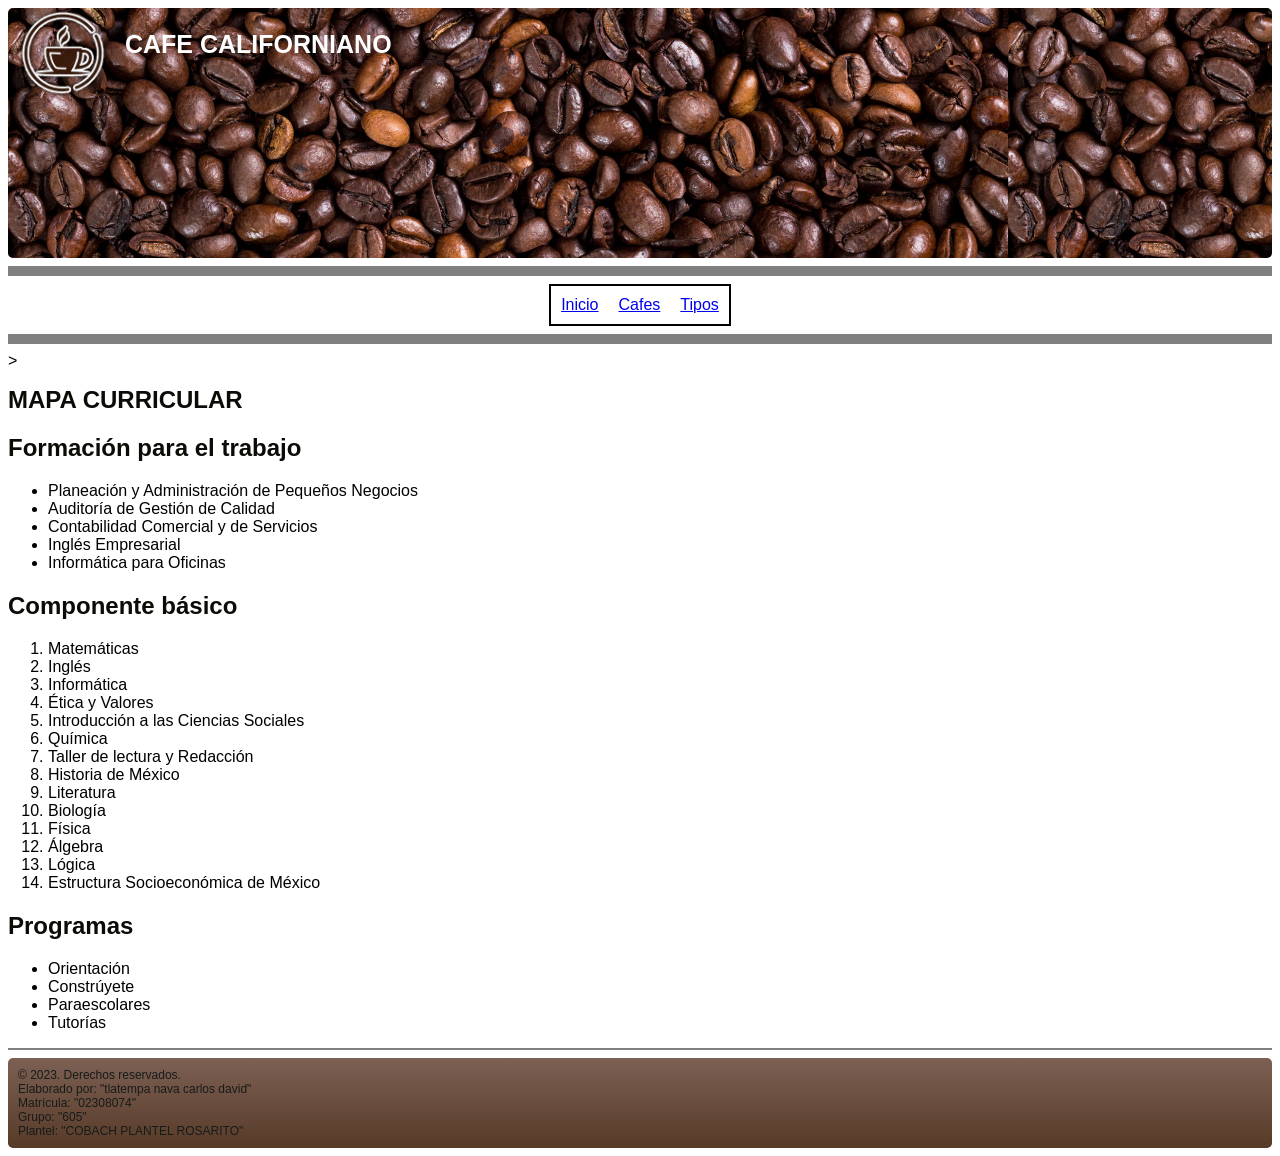
<file: index.html>
<!DOCTYPE html>
<html>
  <head>
    <title>Asignaturas</title>
    <link rel="stylesheet" href="style.css">
    <link rel="shortcut icon" href="imagenes/LOGO.ico" type="image/x-icon">
  </head>
  <body>
    <header>
        <IMG src="imagenes/LOGO.png" ALIGN=MIDDLE HSPACE=10 height="90px">
        <B> CAFE CALIFORNIANO </B>
    </header>
    <hr size="10" noshade />

    <center>
      <table>
        <tr>
          <td><a href="index.html">Inicio</a></td>
          <td><a href="Untitled-2.html">Cafes</a></td>
          <td><a href="Untitled-3.html">Tipos</a></td>
        </tr>
      </table> 
    </center>

     <!-- Inicio de tu contenido-->


    <hr size="10" noshade />>
    <h1>MAPA CURRICULAR</h1>

    <h2>Formación para el trabajo</h2>
    <ul>
      <li>Planeación y Administración de Pequeños Negocios</li>
      <li>Auditoría de Gestión de Calidad</li>
      <li>Contabilidad Comercial y de Servicios</li>
      <li>Inglés Empresarial</li>
      <li>Informática para Oficinas</li>
    </ul>
    <h2>Componente básico</h2>
    <ol>
      <li>Matemáticas</li>
      <li>Inglés</li>
      <li>Informática</li>
      <li>Ética y Valores</li>
      <li>Introducción a las Ciencias Sociales</li>
      <li>Química</li>
      <li>Taller de lectura y Redacción</li>
      <li>Historia de México</li>
      <li>Literatura</li>
      <li>Biología</li>
      <li>Física</li>
      <li>Álgebra</li>
      <li>Lógica</li>
      <li>Estructura Socioeconómica de México</li>
    </ol>
    <h2>Programas</h2>
    <ul>
      <li>Orientación</li>
      <li>Constrúyete</li>
      <li>Paraescolares</li>
      <li>Tutorías</li>
    </ul>

    <!-- Fin de tu contenido-->

    <hr size="2" noshade />
    <footer>
      &copy; 2023. Derechos reservados. <br>
      Elaborado por: "tlatempa nava carlos david" <br>
      Matrícula: "02308074" <br>
      Grupo: "605" <br>
      Plantel: "COBACH PLANTEL ROSARITO"
    </footer>
  </body>
</file>
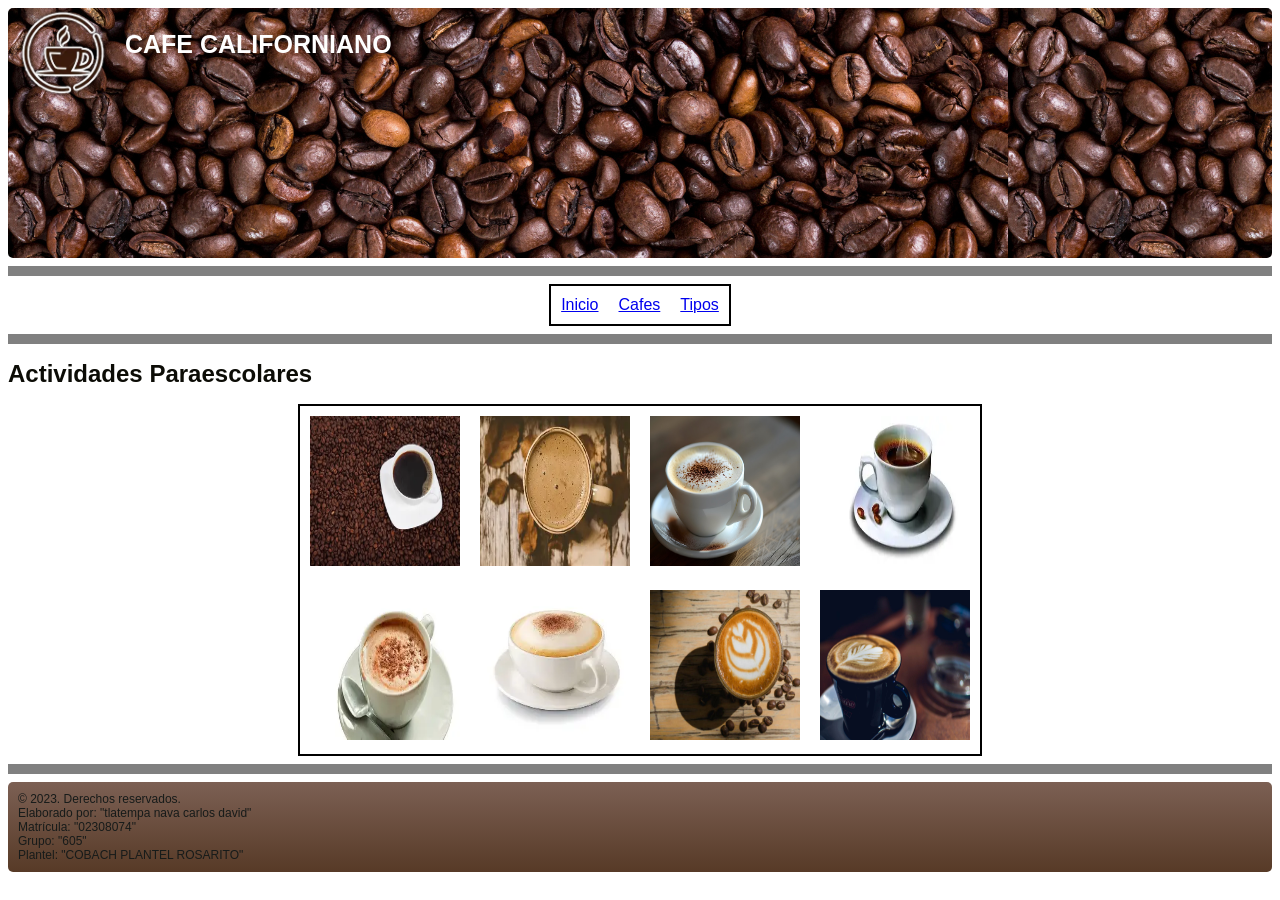
<file: Untitled-2.html>
<!DOCTYPE html>
<html>
<head>
    <title>tipos de cafes</title>
    <link rel="stylesheet" href="style.css">
    <link rel="shortcut icon" href="imagenes/LOGO.ico" type="image/x-icon">
</head>
  <body>
    <header>
        <IMG src="imagenes/LOGO.png" ALIGN=MIDDLE HSPACE=10 height="90px">
        <B> CAFE CALIFORNIANO </B>
    </header>
    <hr size="10" noshade />

    <center>
      <table>
        <tr>
          <td><a href="index.html">Inicio</a></td>
          <td><a href="Untitled-2.html">Cafes</a></td>
          <td><a href="Untitled-3.html">Tipos</a></td>
        </tr>
      </table> 
    </center>
    <hr size="10" noshade />

    <!-- Inicio de tu contenido-->

    <h1>Actividades Paraescolares</h1

    <center >
      <table class="imgTbl" border="0" cellspacing="10" cellpadding="10">
        <tr>
          <td><img src="imagenes/imagen 1.jpg" height="150" width="150"></td>
          <td><img src="imagenes/imagen 2.jpg" height="150" width="150"></td>
          <td><img src="imagenes/imagen 3.jpg" height="150" width="150"></td>
          <td><img src="imagenes/imagen 4.jpg" height="150" width="150"></td>
        </tr>
        <tr>
          <td><img src="imagenes/imagen 5.jpg" height="150" width="150"></td>
          <td><img src="imagenes/imagen 6.jpg" height="150" width="150"></td>
          <td><img src="imagenes/imagen 7.jpg" height="150" width="150"></td>
          <td><img src="imagenes/imagen 8.jpg" height="150" width="150"></td>
        </tr>
      </table>
    </center>

    <!-- Fin de tu contenido-->

    <hr size="10" noshade />
    <footer>
      &copy; 2023. Derechos reservados. <br>
      Elaborado por: "tlatempa nava  carlos david" <br>
      Matrícula: "02308074" <br>
      Grupo: "605" <br>
      Plantel: "COBACH PLANTEL ROSARITO"
    </footer>
  </body>
</html>
</file>
<file: style.css>
:root {
        --color-fondo: #ffffff;
        --color-texto-principal: #0c0c06;
        --color-texto-secundario: #171b1a;
        --color-tabla: #ffffff;
      }

      body {
        background-color: var(--color-fondo);
        font-family: Verdana, Tahoma, sans-serif;
      }

      header{
        background-image: url("imagenes/granosCafeBg.png"); /*fondo de imagen*/
        font-size: 25px;
        color: white;
        height: 250px; /*altura del banner*/
        border-radius: 5px; /*redondeo de bordes*/

      }

      h2 {
        color: var(--color-texto-principal);
      }

      h1 {
        color: var(--color-texto-principal);
        font-size: 24px;
        font-weight: bold;
      }

      .fecha {
        color: var(--color-texto-secundario);
        font-size: 12px;
        text-align: right;
      }

      table {
        background-color: var(--color-tabla);
        border: 2px solid black;
        border-collapse: collapse;
      }

      td {
        padding: 10px;
        text-align: center;
      }

      footer {
        color: var(--color-texto-secundario);
        font-size: 12px;
        text-align: left;
        background-image: linear-gradient(rgb(124, 96, 84), rgb(87, 58, 39));
        padding: 10px;
        border-radius: 5px;
      }
      .imgTbl{
        margin-left: auto;
        margin-right: auto;
      }
</file>
